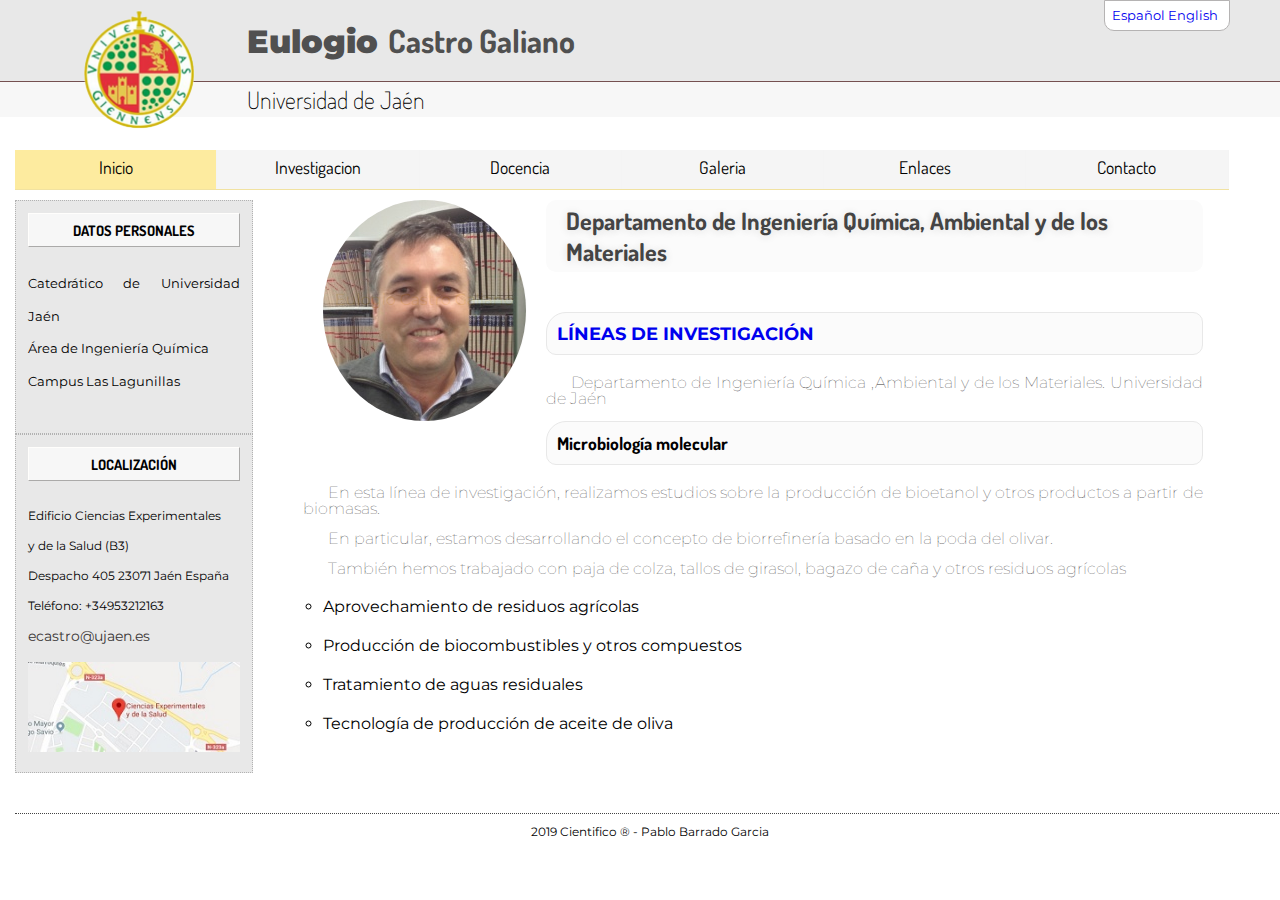
<file: public_html/index.html>
<!DOCTYPE html>
<!--
To change this license header, choose License Headers in Project Properties.
To change this template file, choose Tools | Templates
and open the template in the editor.
-->
<html>
    <head>
        <title>PRÁCTICA CIENTIFICO - Pablo Barrado</title>
        <meta charset="UTF-8">
        <meta name="viewport" content="width=device-width, initial-scale=1.0">
        <link rel="stylesheet" type="text/css"  href="estilos.css">
        <link href="https://fonts.googleapis.com/css?family=Dosis" rel="stylesheet">
        <link href="https://fonts.googleapis.com/css?family=Montserrat" rel="stylesheet">
        <link rel="shortcut icon" type="image/x-icon" href="favicon.ico">
    </head>
    <body>
        <div id="Cabecera">
            <div class="imglogo"><img  src="images/logo.png"></div>
            <h1><strong>Eulogio  </strong> Castro Galiano</h1>
            <h2>Universidad de Jaén</h2>   
            <ul id="selector-idiomas" class="mm-idioma">
                <li><a tabindex="1" href="#">Español</a></li>
                <li><a tabindex="2" href="/en/">English</a></li>
            </ul>
        </div>

        
  
        
        <div id="contenedor">
            <header class="header">
            <input class="menu-btn" type="checkbox" id="menu-btn" />
            <label class="menu-icon" for="menu-btn"><span class="navicon"></span></label>            
            <ul class="menu">
                <li><a href="index.html" class="active">Inicio</a> </li>
                <li><a href="investigacion.html">Investigacion</a> 
                    <ul><li><a href="http://www.ujaen.es/investiga/tep233/" target="blank">Grupo de Investigación</a></li></ul>
                </li>
                <li><a href="docencia.html">Docencia</a></li>
                <li><a href="galeria.html">Galeria</a> </li>                    
                <li><a href="enlaces.html">Enlaces</a> </li>
                <li><a href="contacto.html">Contacto</a></li>
            </ul>
            </header>
            <div class="barralateral">
                <div class="bloque">
                    <h3>Datos Personales</h3>
                    <p>Catedrático de Universidad Jaén</p>
                    <p>Área de Ingeniería Química</p>
                    <p>Campus Las Lagunillas</p>
                    <br>
                </div>                
                <div class="bloque direccion">
                    <h3>Localización</h3>
                    <p> Edificio Ciencias Experimentales <br> y de la Salud (B3)</p>
                    <p> Despacho 405 23071 Jaén España</p>                   
                    <p> Teléfono: +34953212163 </p>
                    <p><a href="mailto:ecastro@ujaen.es">ecastro@ujaen.es</a></p>
                    <a href="https://www.google.com/maps/place/Ciencias+Experimentales+y+de+la+Salud/@37.7871845,-3.779121,15.25z/data=!4m5!3m4!1s0x0:0x16cea5e3ac7da284!8m2!3d37.7883978!4d-3.7779761"><img class="img1100" src="galeria/Localizacion.jpg"></a>
                </div>          
            </div>
            
            <div class="cuerpo">                

                <article>
                    <div style="position: relative;">
                    <img src="images/eulogio.jpg" class="img_retrato">
                    <div class="texto_claa3 div222">Eulogio Castro Galiano</div>
                    </div>
                    <h3><a href="#" id="biografia">Departamento de Ingeniería Química, Ambiental y de los Materiales </a></h3>
                        
                    <h4><a href="#">LÍNEAS DE INVESTIGACIÓN</a></h4>
                    <p>Departamento de Ingeniería Química ,Ambiental y de los Materiales. Universidad de Jaén</p>
                   
                    <h4>Microbiología molecular</h4>
                   
                    <p>En esta línea de investigación, realizamos estudios sobre la producción de bioetanol y otros productos a partir de biomasas.</p>
                    <p>En particular, estamos desarrollando el concepto de biorrefinería basado en la poda del olivar.</p>
                    <p> También hemos trabajado con paja de colza, tallos de girasol, bagazo de caña y otros residuos agrícolas</p>
                    
                    <ul class="pbul">
                        <li>Aprovechamiento de residuos agrícolas</li>
                        <li>Producción de biocombustibles y otros compuestos</li>
                        <li>Tratamiento de aguas residuales</li>
                        <li> Tecnología de producción de aceite de oliva</li>
                    </ul>
                
                </article>                     

            </div>
           
            <div class="pie">2019 Cientifico ® -   Pablo Barrado Garcia </div>
        </div>

    </body>
</html>
</file>
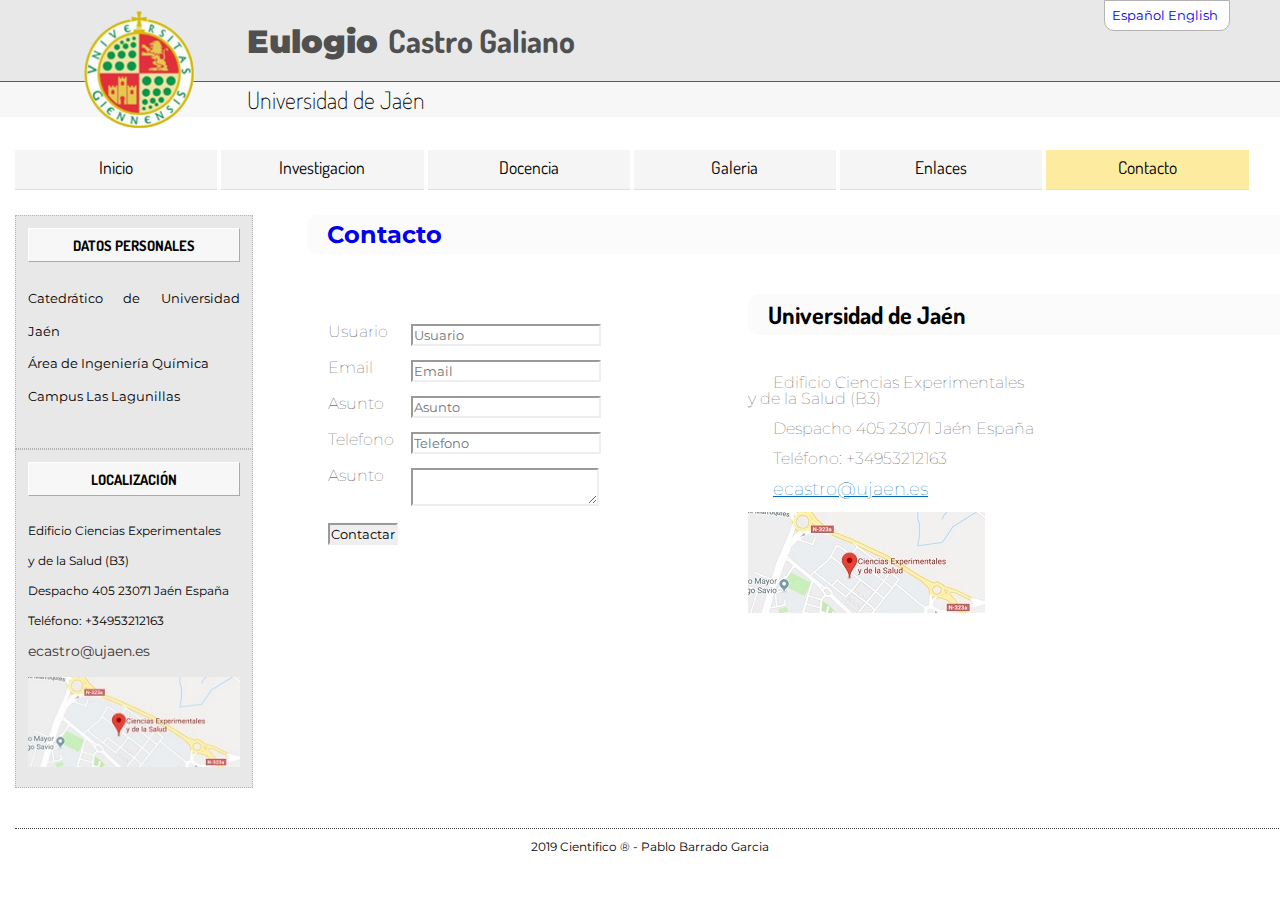
<file: public_html/contacto.html>
<!DOCTYPE html>
<!--
To change this license header, choose License Headers in Project Properties.
To change this template file, choose Tools | Templates
and open the template in the editor.
-->
<html>
    <head>
        <title>PRÁCTICA CIENTIFICO - Pablo Barrado</title>
        <meta charset="UTF-8">
        <meta name="viewport" content="width=device-width, initial-scale=1.0">
        <link rel="stylesheet" type="text/css"  href="estilos.css">
        <link href="https://fonts.googleapis.com/css?family=Dosis" rel="stylesheet">
        <link href="https://fonts.googleapis.com/css?family=Montserrat" rel="stylesheet">
        <link rel="shortcut icon" type="image/x-icon" href="favicon.ico">
    </head>
    <body>
        <div id="Cabecera">
            <div class="imglogo"><img  src="images/logo.png"></div>
            <h1><strong>Eulogio  </strong> Castro Galiano</h1>
            <h2>Universidad de Jaén</h2>   
            <ul id="selector-idiomas" class="mm-idioma">
                <li><a tabindex="1" href="#">Español</a></li>
                <li><a tabindex="2" href="/en/">English</a></li>
            </ul>
        </div>

        <div id="contenedor">

            <ul class="menu">
                <li><a href="index.html">Inicio</a> </li>
                <li><a href="investigacion.html">Investigacion</a> 
                    <ul><li><a href="http://www.ujaen.es/investiga/tep233/" target="blank">Grupo de Investigación</a></li></ul>
                </li>
                <li><a href="docencia.html">Docencia</a></li>
                <li><a href="galeria.html">Galeria</a> </li>                    
                <li><a href="enlaces.html">Enlaces</a> </li>
                <li><a href="contacto.html" class="active">Contacto</a></li>
            </ul>
            <div class="barralateral">
                <div class="bloque">
                    <h3>Datos Personales</h3>
                    <p>Catedrático de Universidad Jaén</p>
                    <p>Área de Ingeniería Química</p>
                    <p>Campus Las Lagunillas</p>
                    <br>
                </div>                
                <div class="bloque direccion">
                    <h3>Localización</h3>
                    <p> Edificio Ciencias Experimentales <br> y de la Salud (B3)</p>
                    <p> Despacho 405 23071 Jaén España</p>                   
                    <p> Teléfono: +34953212163 </p>
                    <p><a href="mailto:ecastro@ujaen.es">ecastro@ujaen.es</a></p>
                    <a href="https://www.google.com/maps/place/Ciencias+Experimentales+y+de+la+Salud/@37.7871845,-3.779121,15.25z/data=!4m5!3m4!1s0x0:0x16cea5e3ac7da284!8m2!3d37.7883978!4d-3.7779761"><img class="img1100" src="galeria/Localizacion.jpg"></a>
                </div>          
            </div>
            <div class="cuerpo">                
                <article class="art_contacto">
                    <h3><a name="Contacto" href="#">Contacto</a></h3>
                           <form   id="formregistro"  action="index.html" method="POST" enctype="text/plain">
                            <fieldset>                                 
                                <p><label for="usuario">Usuario</label>
                                    <input type="text" name="usuario" id="usuario" value="" placeholder="Usuario"  />
                                </p>
                                <p> <label for="Email">Email</label>
                                    <input type="text" name="Email" id="Email" value=""  placeholder="Email"  />
                                </p>
                                <p> <label for="Asunto">Asunto</label>
                                    <input type="text" name="Asunto" id="Asunto" value="" placeholder="Asunto"   />
                                </p>
                                <p> <label for="Email">Telefono</label>
                                    <input type="text" name="Telefono" id="Telefono" value=""  placeholder="Telefono"  />
                                </p>
                                <p> <label for="Asunto">Asunto</label>
                                    <textarea name="Asunto" id="Asunto"  ></textarea>
                                </p>

                                <p>
                                    <input type="submit" name="Iniciar" id="Iniciar" value="Contactar"   />
                                </p>

                                
                            </fieldset> 
                        </form>
                        <h3>Universidad de Jaén</h3>
                        
                       <p> Edificio Ciencias Experimentales <br> y de la Salud (B3)</p>
                    <p> Despacho 405 23071 Jaén España</p>                   
                    <p> Teléfono: +34953212163 </p>
                    <p><a href="mailto:ecastro@ujaen.es">ecastro@ujaen.es</a></p>
                    <a href="https://www.google.com/maps/place/Ciencias+Experimentales+y+de+la+Salud/@37.7871845,-3.779121,15.25z/data=!4m5!3m4!1s0x0:0x16cea5e3ac7da284!8m2!3d37.7883978!4d-3.7779761"><img src="galeria/Localizacion.jpg"></a>
                  </article>
            </div>
           
            <div class="pie">2019 Cientifico ® -   Pablo Barrado Garcia </div>
        </div>

    </body>
</html>
</file>
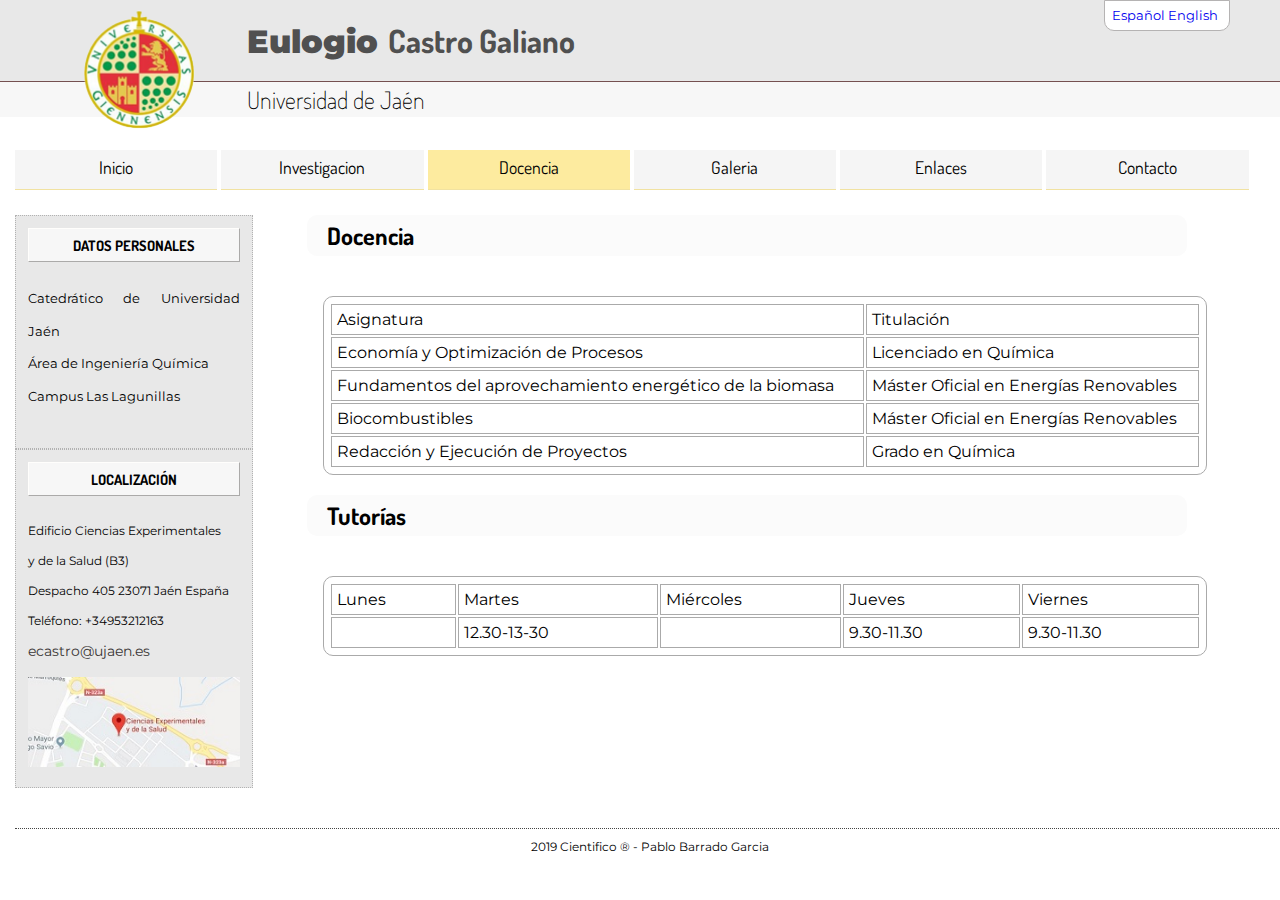
<file: public_html/docencia.html>
<!DOCTYPE html>
<!--
To change this license header, choose License Headers in Project Properties.
To change this template file, choose Tools | Templates
and open the template in the editor.
-->
<html>
    <head>
        <title>PRÁCTICA CIENTIFICO - Pablo Barrado</title>
        <meta charset="UTF-8">
        <meta name="viewport" content="width=device-width, initial-scale=1.0">
        <link rel="stylesheet" type="text/css"  href="estilos.css">
        <link href="https://fonts.googleapis.com/css?family=Dosis" rel="stylesheet">
        <link href="https://fonts.googleapis.com/css?family=Montserrat" rel="stylesheet">
        <link rel="shortcut icon" type="image/x-icon" href="favicon.ico">
    </head>
    <body>
        <div id="Cabecera">
            <div class="imglogo"><img  src="images/logo.png"></div>
            <h1><strong>Eulogio  </strong> Castro Galiano</h1>
            <h2>Universidad de Jaén</h2>   
            <ul id="selector-idiomas" class="mm-idioma">
                <li><a tabindex="1" href="#">Español</a></li>
                <li><a tabindex="2" href="/en/">English</a></li>
            </ul>
        </div>

        <div id="contenedor">

            <ul class="menu">
                <li><a href="index.html" >Inicio</a> </li>
                <li><a href="investigacion.html">Investigacion</a> 
                    <ul><li><a href="http://www.ujaen.es/investiga/tep233/" target="blank">Grupo de Investigación</a></li></ul>
                </li>
                <li><a href="docencia.html" class="active">Docencia</a></li>
                <li><a href="galeria.html">Galeria</a> </li>                    
                <li><a href="enlaces.html">Enlaces</a> </li>
                <li><a href="contacto.html">Contacto</a></li>
            </ul>
            <div class="barralateral">
                <div class="bloque">
                    <h3>Datos Personales</h3>
                    <p>Catedrático de Universidad Jaén</p>
                    <p>Área de Ingeniería Química</p>
                    <p>Campus Las Lagunillas</p>
                    <br>
                </div>                
                <div class="bloque direccion">
                    <h3>Localización</h3>
                    <p> Edificio Ciencias Experimentales <br> y de la Salud (B3)</p>
                    <p> Despacho 405 23071 Jaén España</p>                   
                    <p> Teléfono: +34953212163 </p>
                    <p><a href="mailto:ecastro@ujaen.es">ecastro@ujaen.es</a></p>
                    <a href="https://www.google.com/maps/place/Ciencias+Experimentales+y+de+la+Salud/@37.7871845,-3.779121,15.25z/data=!4m5!3m4!1s0x0:0x16cea5e3ac7da284!8m2!3d37.7883978!4d-3.7779761"><img class="img1100" src="galeria/Localizacion.jpg"></a>
                </div>          
            </div>
            <div class="cuerpo">                

                <article>
                    
                    <h3>Docencia</h3>
                   <table width="100%"  border="1px"><!--'class='tabla_docencia'>-->
    <thead>
        <tr><td>Asignatura</td>
        <td>Titulación</td>
    </tr></thead>
    
    <tbody><tr><td>Economía y Optimización de Procesos</td><td>Licenciado en Química</td></tr><tr><td>Fundamentos del aprovechamiento energético de la biomasa</td><td>Máster Oficial en Energías Renovables</td></tr><tr><td>Biocombustibles</td><td>Máster Oficial en Energías Renovables</td></tr><tr><td>Redacción y Ejecución de Proyectos</td><td>Grado en Química</td></tr>    
    </tbody></table>
                    
      <h3>Tutorías</h3>              
    <table width="100%" border="1px"> <!--class='tabla_docencia'>-->
    <thead>
        <tr><td>Lunes</td>
        <td>Martes</td>
        <td>Miércoles</td>
        <td>Jueves</td>
        <td>Viernes</td>
    </tr></thead>
    
    <tbody><tr><td></td><td>12.30-13-30</td><td></td><td>9.30-11.30</td><td>9.30-11.30</td></tr>    
    </tbody></table>
                </article>                     

            </div>
           
            <div class="pie">2019 Cientifico ® -   Pablo Barrado Garcia </div>
        </div>

    </body>
</html>
</file>
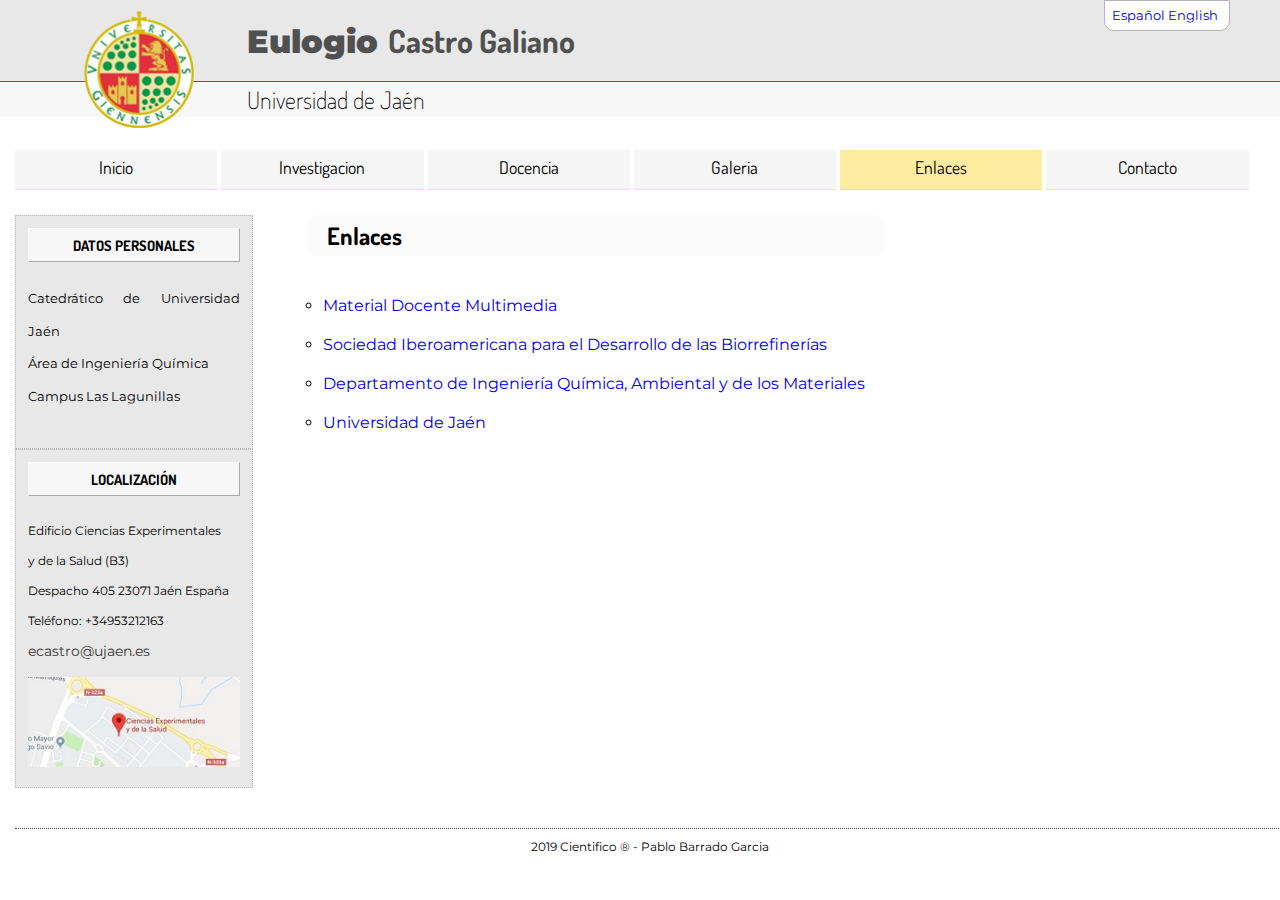
<file: public_html/enlaces.html>
<!DOCTYPE html>
<!--
To change this license header, choose License Headers in Project Properties.
To change this template file, choose Tools | Templates
and open the template in the editor.
-->
<html>
    <head>
        <title>PRÁCTICA CIENTIFICO - Pablo Barrado</title>
        <meta charset="UTF-8">
        <meta name="viewport" content="width=device-width, initial-scale=1.0">
        <link rel="stylesheet" type="text/css"  href="estilos.css">
        <link href="https://fonts.googleapis.com/css?family=Dosis" rel="stylesheet">
        <link href="https://fonts.googleapis.com/css?family=Montserrat" rel="stylesheet">
        <link rel="shortcut icon" type="image/x-icon" href="favicon.ico">
    </head>
    <body>
        <div id="Cabecera">
            <div class="imglogo"><img  src="images/logo.png"></div>
            <h1><strong>Eulogio  </strong> Castro Galiano</h1>
            <h2>Universidad de Jaén</h2>   
            <ul id="selector-idiomas" class="mm-idioma">
                <li><a tabindex="1" href="#">Español</a></li>
                <li><a tabindex="2" href="/en/">English</a></li>
            </ul>
        </div>

        <div id="contenedor">

            <ul class="menu">
                <li><a href="index.html">Inicio</a> </li>
                <li><a href="investigacion.html">Investigacion</a> 
                    <ul><li><a href="http://www.ujaen.es/investiga/tep233/" target="blank">Grupo de Investigación</a></li></ul>
                </li>
                <li><a href="docencia.html">Docencia</a></li>
                <li><a href="galeria.html">Galeria</a> </li>                    
                <li><a href="enlaces.html" class="active">Enlaces</a> </li>
                <li><a href="contacto.html">Contacto</a></li>
            </ul>
            <div class="barralateral">
                <div class="bloque">
                    <h3>Datos Personales</h3>
                    <p>Catedrático de Universidad Jaén</p>
                    <p>Área de Ingeniería Química</p>
                    <p>Campus Las Lagunillas</p>
                    <br>
                </div>                
                <div class="bloque direccion">
                    <h3>Localización</h3>
                    <p> Edificio Ciencias Experimentales <br> y de la Salud (B3)</p>
                    <p> Despacho 405 23071 Jaén España</p>                   
                    <p> Teléfono: +34953212163 </p>
                    <p><a href="mailto:ecastro@ujaen.es">ecastro@ujaen.es</a></p>
                    <a href="https://www.google.com/maps/place/Ciencias+Experimentales+y+de+la+Salud/@37.7871845,-3.779121,15.25z/data=!4m5!3m4!1s0x0:0x16cea5e3ac7da284!8m2!3d37.7883978!4d-3.7779761"><img class="img1100" src="galeria/Localizacion.jpg"></a>
                </div>          
            </div>
            <div class="cuerpo">                

                <article>
                         <h3>Enlaces</h3>
                        <ul class="pbul">
                            <li><a href="http://www4.ujaen.es/~ecastro/proyecto" target="_blank">Material Docente Multimedia</a></li>
                            <li><a href="http://www.siadeb.org" target="_blank">Sociedad Iberoamericana para el Desarrollo de las Biorrefinerías</a></li>
                            <li><a href="http://www10.ujaen.es/conocenos/departamentos/ingqui" target="_blank">Departamento de Ingeniería Química, Ambiental y de los Materiales</a></li>
                            <li><a href="http://www.ujaen.es" target="_blank">Universidad de Jaén</a></li>
                           
                        </ul>
                </article>                     

            </div>
           
            <div class="pie">2019 Cientifico ® -   Pablo Barrado Garcia </div>
        </div>

    </body>
</html>
</file>
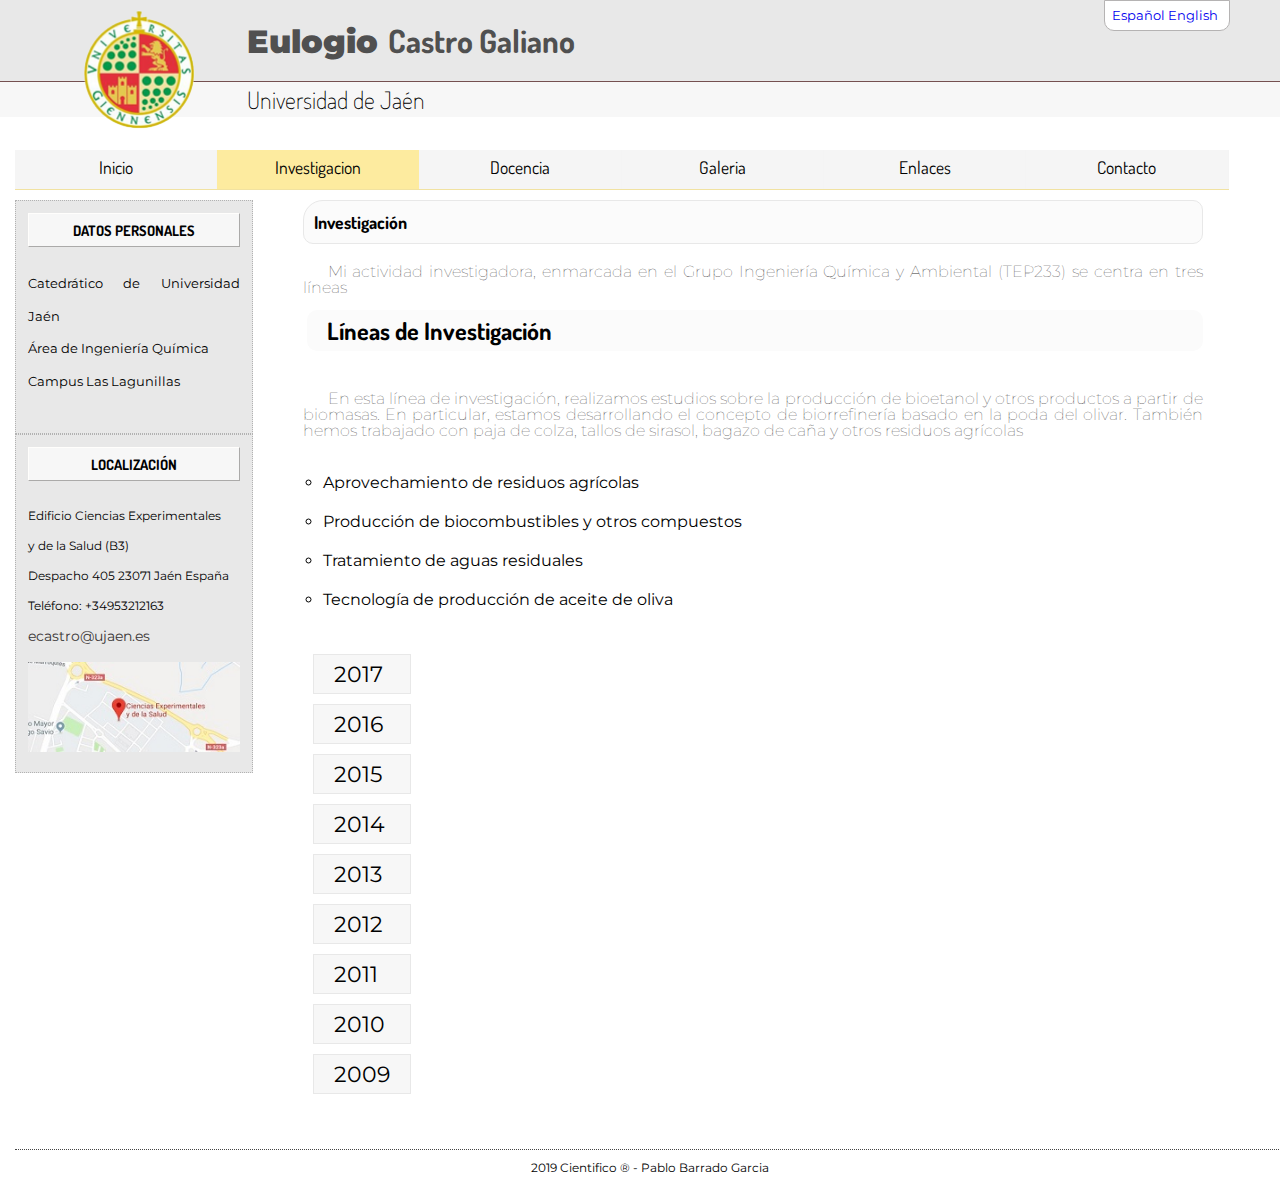
<file: public_html/investigacion.html>
<!DOCTYPE html>
<!--
To change this license header, choose License Headers in Project Properties.
To change this template file, choose Tools | Templates
and open the template in the editor.
-->
<html>
    <head>
        <title>PRÁCTICA CIENTIFICO - Pablo Barrado</title>
        <meta charset="UTF-8">
        <meta name="viewport" content="width=device-width, initial-scale=1.0">
        <link rel="stylesheet" type="text/css"  href="estilos.css">
        <link href="https://fonts.googleapis.com/css?family=Dosis" rel="stylesheet">
        <link href="https://fonts.googleapis.com/css?family=Montserrat" rel="stylesheet">
        <link rel="shortcut icon" type="image/x-icon" href="favicon.ico">
    </head>
    <body>
        <div id="Cabecera">
            <div class="imglogo"><img  src="images/logo.png"></div>
            <h1><strong>Eulogio  </strong> Castro Galiano</h1>
            <h2>Universidad de Jaén</h2>   
            <ul id="selector-idiomas" class="mm-idioma">
                <li><a tabindex="1" href="#">Español</a></li>
                <li><a tabindex="2" href="/en/">English</a></li>
            </ul>
        </div>

        <div id="contenedor">
 <header class="header">
            <input class="menu-btn" type="checkbox" id="menu-btn" />
            <label class="menu-icon" for="menu-btn"><span class="navicon"></span></label> 
            <ul class="menu">
                <li><a href="index.html">Inicio</a> </li>
                <li><a href="investigacion.html" class="active">Investigacion</a> 
                    <ul><li><a href="http://www.ujaen.es/investiga/tep233/" target="blank">Grupo de Investigación</a></li></ul>
                </li>
                <li><a href="docencia.html">Docencia</a></li>
                <li><a href="galeria.html">Galeria</a> </li>                    
                <li><a href="enlaces.html">Enlaces</a> </li>
                <li><a href="contacto.html">Contacto</a></li>
            </ul>
 </header>
            <div class="barralateral">
                <div class="bloque">
                    <h3>Datos Personales</h3>
                    <p>Catedrático de Universidad Jaén</p>
                    <p>Área de Ingeniería Química</p>
                    <p>Campus Las Lagunillas</p>
                    <br>
                </div>                
                <div class="bloque direccion">
                    <h3>Localización</h3>
                    <p> Edificio Ciencias Experimentales <br> y de la Salud (B3)</p>
                    <p> Despacho 405 23071 Jaén España</p>                   
                    <p> Teléfono: +34953212163 </p>
                    <p><a href="mailto:ecastro@ujaen.es">ecastro@ujaen.es</a></p>
                    <a href="https://www.google.com/maps/place/Ciencias+Experimentales+y+de+la+Salud/@37.7871845,-3.779121,15.25z/data=!4m5!3m4!1s0x0:0x16cea5e3ac7da284!8m2!3d37.7883978!4d-3.7779761"><img class="img1100" src="galeria/Localizacion.jpg"></a>
                </div>          
            </div>
            <div class="cuerpo">                
                <article>
                    <h4>Investigación</h4>
                    <p>Mi actividad investigadora, enmarcada en el Grupo Ingeniería Química y Ambiental (TEP233) se centra en tres líneas</p>

  <h3>Líneas de Investigación</h3>
  <p>En esta línea de investigación, realizamos estudios sobre la producción de bioetanol y otros productos a partir de biomasas. En particular, estamos desarrollando el concepto de biorrefinería basado en la poda del olivar. También hemos trabajado con paja de colza, tallos de sirasol, bagazo de caña y otros residuos agrícolas</p>
  <p></p>
 <ul class="pbul">
                        <li>Aprovechamiento de residuos agrícolas</li>
                        <li>Producción de biocombustibles y otros compuestos</li>
                        <li>Tratamiento de aguas residuales</li>
                        <li> Tecnología de producción de aceite de oliva</li>
                    </ul>
                </article>
                <article>
                    <details>
                        <summary>2017</summary>
                        <p><a target="blank"  href="#">Synthetic biology and metabolic engineering approaches and its impact on non-conventional yeast and biofuel production</a><br>Madhavan A, Jose AA, Binod P, Sindhu R, Sukumaran RK, Pandey A, Castro E.<br>Front. Energy Res. 5:8 (2017)<br></p>
                        <p><a target="blank"  href="#">Combined acid/alkaline-peroxide pretreatment of olive tree biomass for bioethanol production</a><br>José Carlos Martínez-Patiño, Encarnación Ruiz, Inmaculada Romero, Cristóbal Cara, Juan Carlos López-Linares, Eulogio Castro<br>Bioresource Technology 239 (2017) 326-335<br></p>
                        <p><a target="blank"  href="#">Bifidobacterial growth stimulation by oligosaccharides generated from olive tree pruning biomass</a><br>Encarnación Ruiz, Beatriz Gullón, Patrícia Moura, Florbela Carvalheiro, Gemma Eibes, Cristóbal Cara, Eulogio Castro<br>Carbohydrate Polymers 169 (2017) 149–156<br></p>
                        <p><a target="blank"   href="#">Comparative analysis of data mining and response surface methodology predictive models for enzymatic hydrolysis of preatreated olive tree biomass</a><br>Francisco Charte, Inmaculada Romero, Antonio Rivera, Maria Dolores Pérez, Eulogio Castro<br>Computers and Chemical Engineering 101 (2017) 23-30</p>
                        <p><a target="blank"  href="#">Water hyacinth a potential source for value addition: an overview</a><br>Raveendran Sindhu, Parameswaran Binod, Ashok Pandey, Aravind Madhavan, Jose Anju Alphonsa, Narisetty Vivek, Edgard Gnansounou, 
                            Eulogio Castro, Vincenza Faraco<br>Bioresource Technology 230 (2017) 152-162<br>
                        </p>
                        <p><a target="blank"  href="#">Design and optimization of the sulfuric acid pretreatment of extracted olive tree biomass using response surface methodology</a><br>José C. Martínez-Patiño, Inmaculada Romero, Encarnación Ruiz, Cristóbal Cara, Juan M. Romero-García, Eulogio Castro<br>Bioresources 12 (2017) 1779-1797<br></p>
                    </details>

                    <details>
                        <summary>2016</summary>
                        <p><a target="blank"  href="#">Techno-economic evaluation of strategies based on two steps organosolv pretreatment and enzymatic hydrolysis of sugarcane bagasse 
				for ethanol production</a><br>Leyanis Mesa, Nancy López, Cristóbal Cara, Eulogio Castro, Erenio González, Solange I. Mussatto<br>Renewable Energy 86 (2016) 270-279<br></p>
                        <p><a target="blank"  href="#">Bioconversion of rapeseed straw: enzymatic hydrolysis of whole slurry and co-fermentation by an ethanologenic Escherichia coli</a><br>Energy &amp; Fuels 30 (2016) 9532-9539<br>López-Linares, Juan Carlos; Romero, Inmaculada; Cara, Cristóbal; Castro, Eulogio<br></p><p ><a target="blank"  href="">An olive tree pruning biorefinery for co-producing high value-added bio-products and biofuels. Economic and energy efficiency analysist</a><br>J.M. Romero-García, A. Sanchez, G. Rendón-Acosta, J.C. Martínez-Patiño, E. Ruiz, G. Magaña, E. Castro<br>Bioenergy Research 9 (2016) 1070-1086<br></p>
                        <p><a target="blank"  href="#">An approach to cellulase recovery from enzymatic hydrolysis of pretreated sugarcane bagasse with high lignin content</a><br>Leyanis Mesa, Erenio González, Cristóbal Cara, Eulogio Castro, Solange I. Mussatto<br>Biocatalysis and Biotransformation 33 (2016) 287-297<br></p>
                        <p><a target="blank"  href="#">Composition of secoiridoid derivatives from Picual virgin olive oil using response surface methodology with regard to malaxation conditions,fruit ripening and irrigation management</a><br>Antonia de Torres, Francisco Espínola, Manuel Moya, Eulogio Castro<br>European Food Research and Technology 242 (2016) 1709-1718<br></p>
                        <p><a target="blank"  href="#">Obtaining sugars and natural antioxidants from olive leaves by steam-explosion</a><br>Juan Miguel Romero-Garcíba, Antonio Lama-Muñoz, Guillermo Rodríguez-Gutiérrez, Manuel Moya, Encarnación Ruiz, 
				Juan Fernández-Bolaños, Eulogio Castro<br>Food Chemistry 210 (2016) 457-465<br></p>
                    </details>

                    <details>
                        <summary>2015</summary>
                        <p><a target="blank"  href="">Techno-economic evaluation of strategies based on two steps organosolv pretreatment and enzymatic hydrolysis of sugarcane bagasse for ethanol production</a><br>Leyanis Mesa, Nancy López, Cristóbal Cara, Eulogio Castro, Erenio González, Solange I. Mussatto<br>Renewable Energy 86 (2016) 270-279<br></p>
                        <p><a target="blank"  href="">Optimization of uncatalyzed steam explosion pretreatment of rapeseed straw for biofuel production</a><br>Juan C. López-Linares, Ignacio Ballesteros, Josefina Tourán, Cristóbal Cara, Eulogio Castro, Mercedes Ballesteros, Inmaculada Romero<br>Bioresource Technology 190 (2015) 97-105<br></p>
                        <p><a target="blank"  href="">Comparative study of coadjuvants for extraction of olive oil</a><br>Francisco Espínola, Manuel Moya, Antonia de Torres, Eulogio Castro<br>European Food Research and Technology 241 (2015) 759-768<br></p><p><a target="blank"  href="">Hemicellulose-derived sugars solubilisation of rape straw. Cofermentation of pentoses and hexoses by Escherichia coli</a><br>Juan C. López-Linares, Cristóbal Cara, Encarnación Ruiz, Manuel Moya, Eulogio Castro, Inmaculada Romero<br>Spanish Journal of Agricultural Research 13 (3) (2015) e0213<br></p>
                        <p><a target="blank"  href="">Ethanol production from rape straw by a two-stage pretreatment under mild conditions</a><br>Inmaculada Romero, Juan C. López-Linares, Yaimé Delgado, Cristóbal Cara, Eulogio Castro<br>Bioprocess and Biosystems Engineering 38 (2015) 1469-1478<br></p>
                        <p><a target="blank"  href="">High solids loading pretreatment of olive tree pruning with dilute phosphoric acid for bioethanol production by Escherichia coli</a><br>Martínez-Patino, José Carlos; Romero-García, Juan; Ruiz, Encarnación; Oliva, José Miguel; &amp;Acutelvarez, Cristina; Romero, Inmaculada; Negro, María; Castro, Eulogio<br>Energy &amp; Fuels 29 (2015) 1735-1742<br></p>
                    </details>
                    <details>
                        <summary>2014</summary>
                        <p><a target="blank" href="">Techno-economic and environmental assessment of an olive stone based biorefinery</a><br>Valentina Hernández, Juan M. Romero-Garcíba, Javier A. Dávila, Eulogio Castro, Carlos A. Cardona<br>Resources, Conservation and Recycling 92 (2014) 145-150<br></p><p><a target="blank" href="">Low energy-demanding recovery of antioxidants and sugars from olive stones as preliminary steps in the biorefinery context</a><br>Antonio Lama-Muñoz, Juan Miguel Romero-Garcíba, Cristóbal Cara, Manuel Moya, Eulogio Castro<br>Ind Crops Prod 60 (2014) 30-38<br></p><p><a target="blank" href="">Optimization of dilute-phosphoric-acid steam pretreatment of Eucalyptus benthamii for biofuel production</a><br>Eulogio Castro, Ismael U. Nieves, Mike T. Mullinnix, William J. Sagues, Ralph W. Hoffman, Marco T. Fernández-Sandoval, Zhuoli Tian, Donald L. Rockwood, 
				Bijay Tamang, Lonnie O. Ingram<br>Applied Energy 125 (2014) 76-83<br></p><p><a target="blank" href="">Recycling of washed olive pomace ash for fired clay brick production</a><br>José A. de la Casa, Eulogio Castro<br>Construction and Building Materials 61 (2014) 320-326<br></p><p><a target="blank" href="">Economic and environmental assessment of syrup production. Colombian case</a><br>Javier A. Dávila, Valentina Hernández, Eulogio Castro, Carlos A. Cardona<br>Bioresource Technology 161 (2014) 84-90<br></p><p><a target="blank" href="">Dilute sulphuric acid pretreatment and enzymatic hydrolysis of Jatropha curcas fruit shells for ethanol production</a><br>Garcíba A, Cara C, Moya M, Rapado J, Puls J, Castro E, Martín C<br>Industrial Crops and Products 53 (2014) 148-153<br></p><p><a target="blank" href="">Biorefinery based on olive biomass. State of the art and future trends</a><br>J.M. Romero-Garcíba, L. Niño, C. Martínez-Patiño, C. Álvarez, E. Castro, M.J. Negro<br>Bioresource Technology 159 (2014) 421-432<br></p><p><a target="blank" href="">Bioethanol production from rapeseed straw at high solids loading with different process configurations</a><br>López-Linares JC, Romero I, Cara C, Ruiz E, Moya M, Castro E<br>Fuel 122 (2014) 112-118<br></p><p><a target="blank" href="">Developing biorefineries: creating products from renewable sources in a single facility</a><br>Eulogio Castro<br>Biofuels, Bioproducts and Biorefining 8 (2014) 609–610<br></p><p><a target="blank" href="">Experimental study on ethanol production from hydrothermal pretreated rapeseed straw by simultaneous saccharification and fermentation</a><br>Negro MJ, Álvarez C, Ballesteros I, Romero I, Ballesteros M, Castro E, Manzanares P, Moya M, Oliva JM<br>J Chem Technol Biotechnol 89 (2014) 104–110<br></p><p><a target="blank" href="">Ethanol production from glucose and xylose obtained from steam exploded water-extracted olive tree pruning using phosphoric acid as catalyst</a><br>López-Linares JC, Romero I, Cara C, Ruiz E, Castro E, Moya M<br>Bioresource Technology 153 (2014) 101–107<br></p><p><a target="blank" href="">Restructuring the processes for furfural and xylose production from sugarcane bagasse in a biorefinery concept for ethanol production</a><br>Leyanis Mesa, Marlen Morales, Erenio González, Cristóbal Cara, Inmaculada Romero, Eulogio Castro, Solange I. Mussatto<br>Chemical Engineering and Processing: Process Intensification 85 (2014) 196-202<br></p>
                         </details>
                    <details>
                        <summary>2013</summary>
                        <p><a target="blank" href="http://www.sciencedirect.com/science/article/pii/S0960852412015787">Pretreatment of olive tree biomass with FeCl3 prior enzymatic hydrolysis</a><br>López-Linares JC, Inmaculada Romero, Manuel Moya, Cristóbal Cara, Encarnación Ruiz, Eulogio Castro<br>Bioresource Technology 128 (2013) 180-187<br></p><p><a target="blank" href="http://www.sciencedirect.com/science/article/pii/S0960852413007281">Dilute sulfuric acid pretreatment of sunflower stalks for sugar production</a><br>Encarnación Ruiz, Inmaculada Romero, Manuel Moya, Cristóbal Cara, Juan D. Vidal, Eulogio Castro<br>Bioresource Technology 140 (2013), 292-298<br></p><p><a target="blank" href="">Experimental study on ethanol production from hydrothermal pretreated rapeseed straw by simultaneous saccharification and fermentation</a><br>Juan C. López-Linares, Inmaculada Romero, Cristóbal Cara, Encarnación Ruiz, Eulogio Castro, Manuel Moya<br>J Chem Technol Biotechnol DOI: 10.1002/jctb.4110<br></p><p><a target="blank" href="http://www.sciencedirect.com/science/article/pii/S0926669013004457">Fermentable sugar production from rapeseed straw by dilute phosphoric acid pretreatment</a><br>López-Linares JC, Cara C, Moya M, Ruiz E, Castro E, Romero I<br>Industrial Crops and Products 50 (2013), 525-531<br></p>
                    </details>
                    
                    <details>
                        <summary>2012</summary>
                        <td style="width:70%;background:#CEF6D8;margin-left:30%;height:auto;"><p><a target="blank" href="http://www.sciencedirect.com/science/article/pii/S0272884212002179">Fired clay masonry units production incorporating two-phase olive mill waste (alperujo)</a><br>José A. de la Casa, Inmaculada Romero, Juan Jiménez, Eulogio Castro<br>Ceramics International 38, 5027-5037, 2012<br></p><p><a target="blank" href="http://www.sciencedirect.com/science/article/pii/S0926669012001550">Production, purification and characterisation of oligosaccharides from olive tree pruning autohydrolysis.</a><br>Cristóbal Cara, Encarnación Ruiz, Florbela Carvalheiro, Patrícia Moura, Ignacio Ballesteros, Eulogio Castro, Francisco Gírio<br>Industrial Crops and Products 40, 225-231, 2012.<br></p><p><a target="blank" href="http://revistas.inia.es/index.php/sjar/article/view/2631">Olive tree pruning as an agricultural residue for ethanol production. Fermentation of hydrolysates from dilute acid pretreatment.</a><br>Manuel J. Díaz, Cristóbal Cara, Encarnación Ruiz, Inmaculada Romero, Eulogio Castro<br>Spanish Journal of Agricultural Research 10 (3), 643-648, 2012.<br></p>
                    </details>
                    
                      <details>
                        <summary>2011</summary>
                        <p><a target="blank" href="http://www.sciencedirect.com/science/article/pii/S138589471101165X">Comparison of process configurations for ethanol production from two-step pretreated sugarcane bagasse.</a><br>Mesa L, González E, Romero I, Ruiz E, Cara C, Castro E<br>Chemical Engineering Journal 175, 185-191, 2011.<br></p><p><a target="blank" href="">Modeling of virgin olive oil extraction using response surface methodology. </a><br>Francisco Espínola, Manuel Moya, Diego G. Fernández, Eulogio Castro<br>Int Journal of Food Science and Technology 46, 2576-2583, 2011.<br></p><p><a target="blank" href="">Hydrothermal pre-treatment and enzymatic hydrolysis of sunflower stalks. </a><br>Manuel J. Díaz, Cristóbal Cara, Encarnación Ruiz, Mercedes Pérez-Bonilla, Eulogio Castro<br>Fuel 90, 3225-3229, 2011.<br></p><p><a target="blank" href="">Estrategias de producción de bioetanol a partir de tallos de girasol.</a><br>Encarnación Ruiz, Juan Antonio Miralles, Cristóbal Cara, Inmaculada Romero, Manuel Moya, Eulogio Castro<br>Afinidad 68 (556) nov-dic 2011, 417-423.<br></p><p><a target="blank" href="">Evaluación de residuales de la hidrólisis ácida del bagazo como productos de alto valor agregado. </a><br>Marlén Morales-Zamora, Imilsis Espino-Leal, Leyanis Mesa-Garriga, Delvis Acosta-Martínez, Erenio González, Eulogio Castro<br>Afinidad 68 (556) nov-dic 2011, 453-458.<br></p><p><a target="blank" href="http://www.sciencedirect.com/science/article/pii/S096085241100530X">Injection of air into the headspace improves fermentation of phosphoric acid pretreated sugarcane bagasse by Escherichia coli MM170. 	</a><br>Nieves IU, Geddes CC, Mullinnix MT, Hoffman RW, Tong Z, Castro E, Shanmugam KT, Ingram LO<br>Bioresource Technology 102, 6959-6965, 2011<br></p><p><a target="blank" href="http://www.sciencedirect.com/science/article/pii/S0960852411004342">Effect of water extraction on sugars recovery from steam exploded olive tree pruning. 	</a><br>Ballesteros I, Ballesteros M, Cara C, Sáez F, Castro E, Manzanares P, Negro MJ, Oliva JM<br>Bioresource Technology 102, 6611-6616, 2011<br></p><p><a target="blank" href="http://www.sciencedirect.com/science/article/pii/S1385894711001719">The effect of organosolv pretreatment variables on enzymatic hydrolysis of sugarcane bagasse. 	</a><br>Mesa L, González E, Cara C, González M, Castro E, Mussatto SI<br>Chemical Engineering Journal 168, 1157-1162, 2011<br></p><p><a target="blank" href="">Organosolv pretreatment of olive tree biomass for fermentable sugars. 	</a><br>Díaz M, Huijgen WJJ, van der Laan RR, Reith JH, Cara C, Castro E<br>Holzforschung 65, 177-183, 2011<br></p><p><a target="blank" href="">Different process configurations for bioethanol production from pretreated olive pruning biomass. </a><br>Manzanares P, Negro MJ, Oliva JM, Sáez F, Ballesteros I, Ballesteros M, Cara C, Castro E, Ruiz E.<br>J Chem Technol Biotechnol 86, 881-887, 2011<br></p><p><a target="blank" href="">Dilute acid pretreatment of rapeseed straw for fermentable sugar generation. </a><br>Castro E, Díaz MJ, Cara C, Ruiz E, Romero I, Moya M <br>Bioresource Technology 102, 1270-1276, 2011 <br></p>
                    </details>
                    
                     <details>
                        <summary>2010</summary>
                        <td style="width:70%;background:#CEF6D8;margin-left:30%;height:auto;"><p><a target="blank" href="">Hydrothermal pre-treatment of rapeseed straw.</a><br>Díaz MJ, Cara C, Ruiz E, Romero I, Moya M, Castro E<br>Bioresource Technology 101, 2428-2435, 2010<br></p><p><a target="blank" href="">Acid hydrolysis of olive tree biomass.</a><br>Romero I, Ruiz E, Castro E, Moya M<br>Chemical Engineering Research and Design 88, 633-640, 2010<br></p><p><a target="blank" href="">Industrial trials on coadjuvants for olive oil extraction.</a><br>Moya M, Espínola F, Fernández D, Torres A, Marcos J, Vilar J, Josue J, Sánchez T, Castro E<br>Journal of Food Engineering 97, 57-63, 2010<br></p><p><a target="blank" href="">An approach to optimization of enzymatic hydrolysis from sugarcane bagasse based on organosolv pretreatment.</a><br>Mesa L, González E, Cara C, Ruiz E, Castro E, Mussatto S<br>J Chem Technol Biotechnol  85, 1092-1098, 2010.<br></p><p><a target="blank" href="">Preliminary evaluation of organosolv pretreatment of sugar cane bagasse for glucose production. Application of 23 experimental design.</a><br>Mesa L, González E, Ruiz E, Romero I, Cara C, Felissia F, Castro E<br>Applied Energy 87, 109-114, 2010<br></p><p><a target="blank" href="">Mechanisms of lead uptake by fungal biomass isolated from heavy metals habitats.</a><br>Ezzouhri L, Ruiz E, Castro E, Moya E, Espínola F, Cherrat L, Er-Raiouic H, Lairini K<br>Afinidad 67 (545), 39-44, 2010<br></p>
                    </details>
                    
                    <details>
                        <summary>2009</summary>
                        <p><a target="blank" href="">Valorisation of wastewater from two-phase olive oil extraction in fired clay brick production.</a><br>de la Casa JA, Lorite M, Jiménez J, Castro E<br>Journal of Hazardous Materials 169, 271-278, 2009<br></p><p><a target="blank" href="">Inhibition of Pichia stipitis fermentation of hydrolysates from olive tree cuttings.</a><br>Díaz M, Ruiz E, Romero I, Cara C, Moya M, Castro E<br>World Journal of Microbiology and Biotechnology 25, 891-899, 2009<br></p><p><a target="blank" href="">Antioxidant activity of the phenolic compounds released by hydrothermal treatments of olive tree pruning.</a><br>Conde E, Cara C, Moure A, Ruiz E, Castro E, Domínguez H.<br>Food Chemistry 114, 806-812, 2009<br></p><p><a target="blank" href="">Improved extraction of virgin olive oil using calcium carbonate as coadjuvant extractant.</a><br>Espínola F, Moya M, Fernández D, Castro E.<br>Journal of Food Engineering 92, 112-118, 2009<br></p><p><a target="blank" href="">Heavy metal tolerance of filamentous fungi isolated from polluted sites in Tangier, Morocco.</a><br>Ezzouhri L, Castro E, Moya M, Espínola F, Lairini K<br>African Journal of Microbiology Research 3, 35-48, 2009<br></p>
                    
                    <details>
                        <summary>2008</summary>
                        <td style="width:70%;background:#CEF6D8;margin-left:30%;height:auto;"><p><a target="blank" href="">Evaluation of steam explosion pre-treatment for enzymatic hydrolysis of sunflower stalks.</a><br>Ruiz E, Cara C, Manzanares P, Ballesteros M, Castro E<br>Enzyme and Microbial Technology 42 (2),160-166, 2008<br></p><p><a target="blank" href="">Conversion of olive tree biomass into fermentable sugars by dilute acid pretreatment and enzymatic saccharification.</a><br>Cara C, Ruiz E, Oliva JM, Sáez F, Castro E.<br>Bioresource Technology 99, 1869-1876, 2008<br></p><p><a target="blank" href="">Uptake of lead by Saccharomyces cerevisiae isolated from Tangier brewery wastewater.</a><br>Ezzouhri L, Castro E, Moya M, Espínola F, Guerrouj M, Rossi B, Lairini K. <br>European Journal of Scientific Research 19, 668-682, 2008<br></p><p><a target="blank" href="http://www.sciencedirect.com/science/article/pii/S0016236107002359">Production of fuel ethanol from steam-explosion pretreated olive tree pruning.</a><br>Cara C, Ruiz E, Ballesteros M, Manzanares P, Negro MJ, Castro E.<br>Fuel 87, 692-700, 2008<br></p><p><a target="blank" href="">Antioxidant activity of liquors from steam explosion of Olea europea wood.</a><br>Castro E, Conde E, Moure A, Falqué E, Cara C, Ruiz E, Domínguez H.<br>Wood Science and Technology 42, 579-592, 2008<br></p>
                    </details>
                    
                      <details>
                        <summary>2007</summary>
                        <p><a target="blank" href="">Sugar fermentation by Fusarium oxysporum to produce ethanol.</a><br>Ruiz E, Romero I, Moya M, Sánchez S, Bravo V, Castro E.<br>World Journal of Microbiology and Biotechnology 23, 259-267, 2007<br></p><p><a target="blank" href="">Ethanolic fermentation of phosphoric acid hydrolysates from olive tree pruning.</a><br>Romero I, Moya M, Sánchez S, Ruiz E, Castro E, Bravo V.<br>Industrial Crops and Products 25, 60-168, 2007<br></p><p><a target="blank" href="">Fermentation of olive tree pruning acid-hydrolysates by Pachysolen tannophilus.</a><br>Romero I, Sánchez S, Moya M, Castro E, Ruiz E, Bravo V.<br>Biochemical Engineering Journal 36, 108-115, 2007<br></p><p><a target="blank" href="">Liquid hot water pretreatment of olive tree pruning residues.</a><br>Cara C, Romero I, Oliva JM, Sáez F, Castro E.<br>Applied Biochemistry and Biotechnology 136-140, 379-394, 2007<br></p>
                    </details>
                    
                     <details>
                        <summary>2006</summary>
                        <td style="width:70%;background:#CEF6D8;margin-left:30%;height:auto;"><p><a target="blank" href="">Enhanced enzymatic hydrolysis of olive tree wood by steam explosion and alkaline-peroxide delignification.</a><br>Cara C, Ruiz E, Ballesteros I, Negro MJ, Castro E.<br>Process Biochemistry 41, 423-429, 2006<br></p><p><a target="blank" href="">Ethanol production from pretreated olive tree wood and sunflower stalks by an SSF process.</a><br>Ruiz E, Cara C, Ballesteros M, Manzanares P, Ballesteros I, Castro E.<br>Applied Biochemistry and Biotechnology 129-132, 631-643, 2006<br></p>
                    </details>
                </article>                     

            </div>

            <div class="pie">2019 Cientifico ® -   Pablo Barrado Garcia </div>
        </div>

    </body>
</html>
</file>
<file: public_html/estilos.css>
/* 
    Created on : 22-nov-2018, 12:49:36
    Author     : Pablo Barrado

   Fuente font-family: para h1,h2,h3,h4,h5,h6 'Open Sans Condensed' , y   Cormorant para p
   Hemos utilizado iframe para los videos y un iframe para los videos 

   Estructura Web :  body 
                      |__Cabecera   
                                 |__logo  
                                  h1 = Titulo de la web
                                  h2 = Eslogan
                      |__Contenedor  contenedor
                                 |__ menu= ul 
                                 |_  div barralateral   
                                 |_  div Cuerpo
                                        |_ article
                                        |_ article
                                 |_  div barralateral 
                                 
    Web : 
            |_ inicio = index.html
            |_ biografia =  biografia.html 
               Familia  \ ancla biografia.html
            |_ Personalidad personalidad.html 
            |_ GrandesObras = GrandesObras.html 
            |_ ProduccioneMusical = ProduccioneMusical.html 
            |_ Contacto = Contacto.html 
                \ mapa anclaContacto
    
    He reseteado los estilos del navegador linea * { margin:0px  ...... }

    Menu , lo ponemos en linea con propiedad de bloque  inline-block .con un tamaño de 100/6 para que ocupe toda 
    la linea ,con un alto de 40 pixeles, 
     Para el estilo con el raton sobre el el menu hover  y clse utilizamos fondo oscuro y letra blanca

    Las imagenes del cuerpo están en float y un con un margen
	
	Establecermos la #cabecera, #contenedor y el cuerpo un ancho de 1024px y margin 0 auto para establecerlo en medio
	Establecermos .barralateral float a la izquierda  y con un ancho de 15% 

*/

/* Reseteamos los estilos del navegador
*/
* { margin: 0px; padding: 0px; list-style: none; text-decoration: none; border: none; outline: none; font-family: 'Montserrat', serif;}

.menu li {
    display: inline-block;
    background: #f1e2a1;
    width: 16.18%;
    height: 40px;
}
.menu li a {
    color: #020202;
    background: #f5f5f5;
    min-width: 100px;
    padding: 9px;
    height: 21px;
    display: block;
    font-size: 1.1em;
    text-align: center;
    line-height: 1em;
}
.menu { margin-left: 1px;}
.menu li a + ul {    display: none;}         
.menu li a:hover + ul, .menu li a + ul:hover {      z-index: 2; display: block; float: left; width: 16.18%;  position: absolute; top: 188px; }             
.menu li a:hover, .menu li:hover .firsta, .menu li a.active {background: #fdeb9f;} 
.menu li ul li { width: 200px;}
.menu {  background: #ffffff;  margin: 0px 0px 15px 0px;}

#Cabecera   {   width: 100%; height:150px;   margin: 0 auto;   background: #ffffff; position: relative;}
#contenedor {    max-width: 1250px;    margin: 0 auto;}
.cuerpo {width: 80%; float: left;}
.barralateral { margin-top: 10px; background: #e8e8e8; line-height: 2em; width: 19%; float: left;  font-size: 12px; padding:0px;}
.barralateral a { font-size: 1.2em; color: #3a3636;}
.imglogo { float: left;     padding:0px 30px 0px 60px;}
.imglogo img {    height: 136px; margin:0px;}

.divTop {    width: 49%;    height: 200px;    display: inline-block;}
.divTop iframe {    width: 100%;  min-height: 200px;}

.img_retrato { float: left; margin: 0px 20px 20px 20px;}
article { margin-bottom: 20px; float:left;}
#biografia { color: #444; text-shadow: 0px 1px 8px #ddd; font-family: 'Dosis';}
.cuerpo h3  {  display: grid; border-radius: 10px 10px 10px; margin:0px 0px 40px 4px; padding: 5px 20px; background: #fbfbfb;
             font-size: 1.5em;  }
.cuerpo h4 {
    margin: 0px 0px 20px 0px;
    padding: 5px;
    background: #fbfbfb;
    border: 1px solid #e8e8e8;
    font-size: 1.1em;
    display: grid;
    border-radius: 20px 10px 10px;
    padding: 10px;
}

.pie {   margin: 40px 0px 0px 0px; float: left; width: 100%;  padding: 10px;  text-align: center;  font-size: 12px;  border-top: 1px dotted #444;}
.cuerpo p {
    font-weight: lighter !important;
    columns: 1;
    text-align: justify;
    font-size: 1em;
    color: #353434;
    text-indent: 25px;
    margin-bottom: 14px;
    line-height: 1em;
}
.cuerpo p a { font-size: 1.11em;    color: #006ab7; text-decoration: underline;}
input,  textArea {  cursor: text;  padding: 1px;  border-width: 2px;  border-style: inset;  border-color: initial;  border-image: initial;}
.art_contacto label {   width: 83px;  display: inline-block;  float: left;  text-align: left;}
.img_sello {    width: 95%;    height: auto; margin-bottom:5px; margin-top: 20px;}

ul.noenlaces li {   margin-bottom: 13px;    margin-top: 10px;}

.bloque h3 {
    margin-bottom: 20px;
    background: #f7f7f7;
    padding: 4px 8px;
    text-align: center;
    text-transform: uppercase;
    font-size: 1.2em;
    border: 1px #fffefc;
    border-style: outset; font-weight: bold;
}
form#formregistro { margin: 30px 0px; width: 45%;  float: left;}
article {
    padding: 5px 40px;
    margin: 5px 10px;
}
article.art_contacto { width: 99%; }
h1 {  background: #e8e8e8;  color: #505050;  padding: 20px;}
h2 { background: #f7f7f7; padding: 2px; border-top: 1px solid #755050;     font-weight: 100;}
h1,h2,h3,h4, .menu li a { font-family: 'Dosis', sans-serif;}

.bloque p , .bloque strong {  font-size: 14px;     font-family: 'Montserrat', serif;} 

.bloque p, .bloque strong {
    font-size: 13px;
    font-family: 'Montserrat', serif;
    line-height: 2.5em;
    text-align: justify;
}

.bloque.direccion p {
    
     font-size: 12px;
}

p{ font-family: 400 100% 'Montserrat', serif; }

.mm-idioma {  position: absolute;  right: 50px;  width: 110px;  background: #fff;  padding: 7px;  top: 0px;    border-radius: 0px 0px 10px 10px;
    border: 1px solid #b5b3b3;  font-size: 0.8em;}
.mm-idioma li { display: inline-block;}

.img_retrato {  border-radius: 50%;}


 .claa5b, .claa5 { cursor: pointer;     width: 200px; display: inline-block;}
.claa5b  image  { width:  100px; opacity: 0.2;}
.claa5 image { width:  100px; opacity: 1;}

.texto_claa3 {
    opacity: 1;
    width: 204px;
    position: absolute;  
    text-align: center;
    vertical-align: middle; 
    height: 221px;
    background: #dddd;
    color: #a58a00;
    box-sizing: border-box;
    padding: 90px 0px;
    box-sizing: border-box;
    margin: 0px 20px 20px 20px;
}
.texto_claa3:hover  { opacity: 0.1;  transition:  opacity 1s;} 
.texto_claa3.div222 { opacity: 0.1;     border-radius: 50%;}
.texto_claa3.div222:hover  { opacity:1;  transition:  opacity 1s;}

.pbul li { margin: 20px; list-style: circle;}


.galeria {
    height: 482px;
    width: 640px;
    overflow: hidden;
    
} 

#slider { overflow: hidden; }
#slider figure img { width: 20%; float: left;   filter: grayscale(50%);}
#slider figure img:hover {  filter: grayscale(0%); transform: ease scale(1.1,1.1);}
#slider figure { position: relative;width: 500%;margin: 0; left: 0;text-align: left; font-size: 0; animation:  ease 16s sliderP infinite; }
summary { font-size: 1.4em; cursor: pointer;}
.cuerpo details p {font-size: 0.8em; line-height: 1.8em; }
summary { font-size: 1.4em; cursor: pointer; padding: 5px 20px; background: #f7f7f7; border: 1px solid #e8e8e8;  margin: 5px 10px;}

table, tr, td{         border: 1px solid #aaa;    padding: 5px}
table { border-radius: 10px; margin: 20px;}

h3.h3galeria { margin: 0px 0px 5px 3px; padding: 5px 20px;}

@keyframes sliderP {
0% { left: 0%; }
20% { left: 0%; }
25% { left: -100%; }
45% { left: -100%; }
50% { left: -200%; }
60% { left: -200%; }
70% { left: -300%; }
85% { left: -300%; }
100% { left: -400%; }

}

.bloque {
    border-left: 1px dotted #b2b2b2;
    border: 1px dotted #b2b2b2;
    padding: 12px;
    box-sizing: content-box;
}

.img1100 { padding-top:10px; width: 100%}


@media screen and (max-width:640px){ 
    h1{ padding: 10px; font-size: 1.2em;} 
    .imglogo {float: left; padding: 0px 0px 0px 10px;}  
    .imglogo img { height: 100px;}
    #contenedor{ display: flex; width: 100%; flex-direction: column;}
    .barralateral { order: 2;  width: 100%;}
    .cuerpo { order: 1; width: 100%;}
    .pie { order: 3; }
    .mm-idioma{ right: 0px; }
    article {padding: 5px; margin: 5px;}    
    .texto_claa3 { width: 45%; margin: 0px 10px 10px 10px;}
    .img_retrato{ width: 45%; margin: 0px 10px 10px 10px;}    
    .menu li {  display: inline-block; background: #f1e2a1; width: 100%; height: 50px;}
}
@media screen and (max-width:1008px) and (min-width:640px){ 
.barralateral {width: 30%;}
.cuerpo {  width: 70%;}

}
@media screen and (min-width:1008px){ }





.header ul {
  margin: 0;
  padding: 0;
  list-style: none;
  overflow: hidden;
  background-color: #fff;
}

.header li a {
  display: block;
  
  border-right: 1px solid #f4f4f4;
  text-decoration: none;
}


.header .menu-btn:hover {
  background-color: #f4f4f4;
}
 
/* menu */

.header .menu {
  clear: both;
  max-height: 0;
  transition: max-height .2s ease-out;
}

/* menu icon */

.header .menu-icon {
  cursor: pointer;
  display: inline-block;
  float: right;
  padding: 28px 20px;
  position: relative;
  user-select: none;
}

.header .menu-icon .navicon {
  background: #333;
  display: block;
  height: 2px;
  position: relative;
  transition: background .2s ease-out;
  width: 18px;
}

.header .menu-icon .navicon:before,
.header .menu-icon .navicon:after {  background: #333;  content: '';  display: block;
  height: 100%;  position: absolute;  transition: all .2s ease-out;  width: 100%;}

.header .menu-icon .navicon:before {  top: 5px;}
.header .menu-icon .navicon:after {  top: -5px;}

/* menu btn */

.header .menu-btn {
  display: none;
}

.header .menu-btn:checked ~ .menu {
  max-height: 240px;
}

.header .menu-btn:checked ~ .menu-icon .navicon {
  background: transparent;
}

.header .menu-btn:checked ~ .menu-icon .navicon:before {
  transform: rotate(-45deg);
}

.header .menu-btn:checked ~ .menu-icon .navicon:after {
  transform: rotate(45deg);
}

.header .menu-btn:checked ~ .menu-icon:not(.steps) .navicon:before,
.header .menu-btn:checked ~ .menu-icon:not(.steps) .navicon:after {
  top: 0;
}

/* 48em = 768px */

@media (min-width: 48em) {
  .header li {
    float: left;
  }

  .header .menu {
    clear: none;
    
    max-height: none;
  }
  .header .menu-icon {
    display: none;
  }
}
</file>
